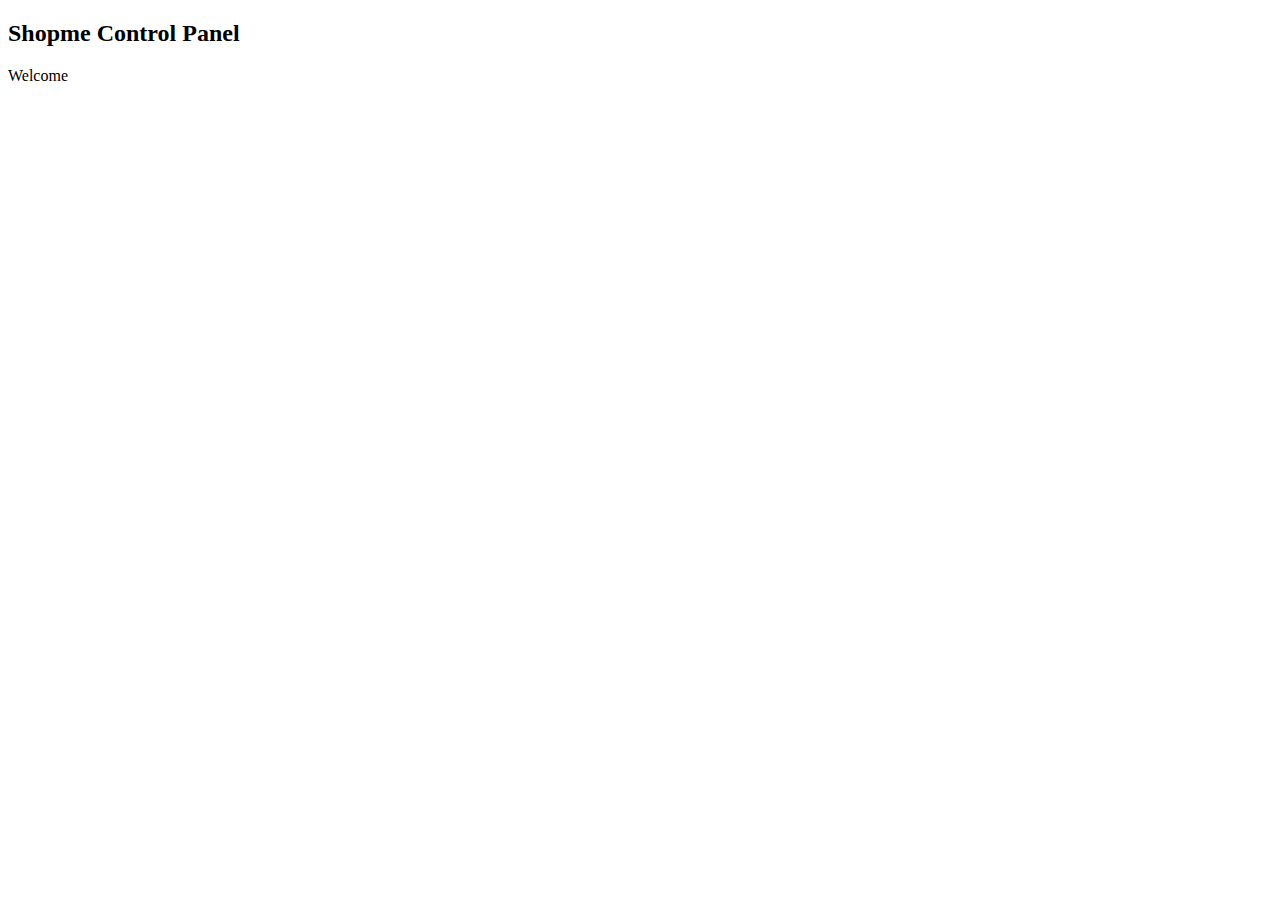
<file: ShopmeWebParent/ShopmeBackEnd/src/main/resources/templates/index.html>
<!DOCTYPE html>
<html xmlns:th="http://www.thymeleaf.org"
	xmlns:sec="https://www.thymeleaf.org/thymeleaf-extras-springsecurity5">

<head th:replace="fragments :: page_head('Home - Shopme Admin')" />
<body>
  <div class="container-fluid">
	<div th:replace="navigation :: menu"></div>
    
    <div>
      <h2>Shopme Control Panel</h2>
      Welcome
      <a th:href="@{/account}"
        sec:authentication="principal.fullname"></a>
       
        <span sec:authentication="principal.authorities"></span>
	</div>           
    <div th:replace="fragments :: footer"></div>
    
  </div>
 </body>
 </html>
</file>
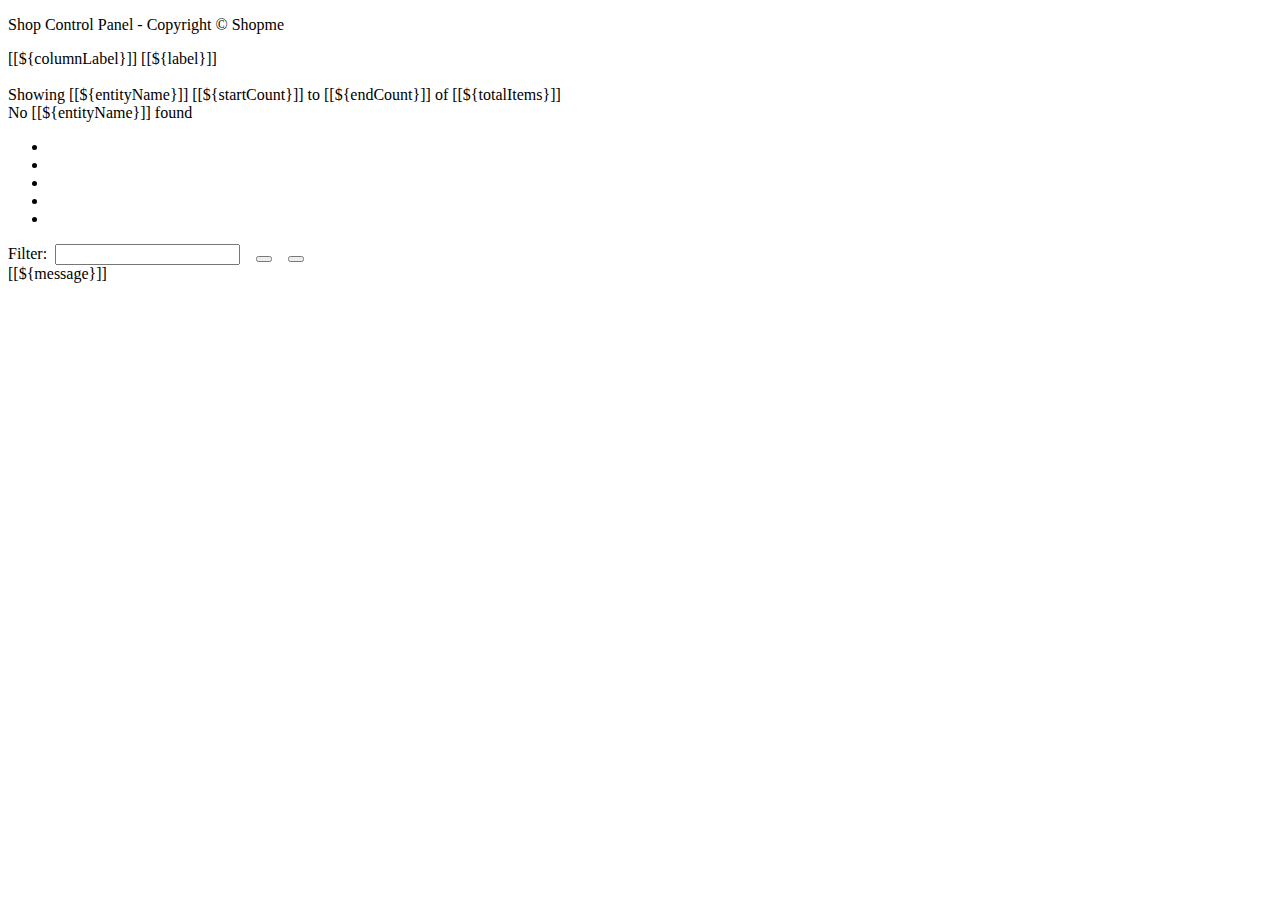
<file: ShopmeWebParent/ShopmeBackEnd/src/main/resources/templates/fragments.html>
<!DOCTYPE html>
<html xmlns:th="http://www.thymeleaf.org">
<head th:fragment="page_head(title)">
  <meta http-equiv="Content-Type" content="text/html; charset=UTF-8">
  <meta name="viewport" content="width=device-width, initial-scale=1.0, minimum-scale=1.0">
  <title>[[${title}]]</title>
  
  <link rel="stylesheet" type="text/css" th:href="@{/webjars/bootstrap/css/bootstrap.min.css}" />
  <link rel="stylesheet" type="text/css" th:href="@{/fontawesome/all.css}" />
  <link rel="stylesheet" type="text/css" th:href="@{/style.css}" />
  <script type="text/javascript" th:src="@{/webjars/jquery/jquery.min.js}" /> </script>
  <script type="text/javascript" th:src="@{/webjars/bootstrap/js/bootstrap.min.js}" /> </script>
  <script type="text/javascript" th:src="@{/js/common.js}" /> </script>
</head>
<body>

       <div th:fragment="footer" class="text-center m-3">
          <p>Shop Control Panel - Copyright &copy; Shopme</p>
       </div>
    
       <th th:fragment="column_link(moduleURL, fieldName, columnLabel, removeTag)" th:remove="${removeTag}">
      	  <a class="text-white"
      	     th:href="@{${moduleURL} + '/page/' + ${currentPage} + '?sortField=' + ${fieldName} + '&sortDir=' + ${sortField != fieldName ? sortDir : reverseSortDir} + ${keyword != null ? '&keyword=' + keyword : ''}}">
      	    [[${columnLabel}]]
      	  </a>
      	
      	  <span th:if="${sortField == fieldName}"
      	  		th:class="${sortDir == 'asc' ? 'fas fa-sort-up' : 'fas fa-sort-down'}">
      	  </span>
      </th>
      
      <a th:fragment="page_link(moduleUrl, pageNum, label)"
         class="page-link"
         th:href="@{${moduleURL} + '/page/' + ${pageNum} + '?sortField=' + ${sortField} + '&sortDir=' + ${sortDir} + ${keyword != null ? '&keyword=' + keyword: ''}}">[[${label}]]</a>
         
      <div th:fragment="user_photos" th:remove="tag">
         <span th:if="${user.photos == null}" class="fas fa-portrait fa-3x icon-silver"></span>
         <img th:if="${user.photos !=null}" th:src="@{${user.photosImagePath}}"
              style="width:100px" />
      </div>
      
      <div th:fragment="status(enabled, entityName, entityURL)" th:remove="tag">
        <a th:if="${enabled == true}" class="fas fa-check-circle fa-2x icon-green"
           th:href="@{${entityURL} + '/enabled/false'}"
           th:title="'Disable this ' + ${entityName}"
           ></a>
           
           <a th:if="${enabled == false}" class="fas fa-circle fa-2x icon-dark"
           th:href="@{${entityURL} + '/enabled/true'}"
           th:title="'Enable this ' + ${entityName}"
           ></a>
      </div>
      
      <!-- <div th:fragment="category_status" th:remove="tag">
        <a th:if="${cat.enabled == true}" class="fas fa-check-circle fa-2x icon-green"
           th:href="@{'/categories/' + ${cat.id} + '/enabled/false'}"
           title = "Disable this category"></a>
           
       <a th:if="${cat.enabled == false}" class="fas fa-circle fa-2x icon-dark"
         th:href="@{'/categories/' + ${cat.id} + '/enabled/true'}"
         title="Enable this category"></a>
         
      </div> -->
      
      <div th:fragment="edit(entityName, editURL)" th:remove="tag">
      	  <a class="fas fa-edit fa-2x icon-green" th:href="@{${editURL}}"
      	    th:title="'Edit this ' + ${entityName}"></a>
      </div>
      
      <div th:fragment="delete(entityName, entityId,  deleteURL, visible)" th:remove="tag">
      <th:block th:if="${visible}" >
      	<a class="fas fa-trash fa-2x icon-dark link-delete"
      	th:href="@{${deleteURL}}"
      	th:entityId="${entityId}"
      	th:titile="'Delete this ' + ${entityName}"></a>
      </th:block>
      </div>
      
     <!--  <div th:fragment="category_actions" th:remove="tag">
       	   <a class="fas fa-edit fa-2x icon-green" th:href="@{'/categories/edit/' + ${cat.id} + ${keyword != null ? '&keyword=' + keyword : ''}  }"
		                title="Edit this category"></a>
		              &nbsp;
          <th:block th:if="${cat.hasChildren == false}" >
           <a class="fas fa-trash fa-2x icon-dark link-delete" 
              th:href="@{'/categories/delete/' + ${cat.id}}"
              th:entityId="${cat.id}"
              title="Delete this category"></a>
          </th:block>
      </div> -->
      
    <div th:fragment="pagination(moduleURL, entityName)" th:remove="tag">
    <div class="text-center m-1" th:if="${totalItems > 0}">
      <span>Showing [[${entityName}]] [[${startCount}]] to [[${endCount}]] of [[${totalItems}]]</span>
    </div>
    <div class="text-center m-1" th:unless="${totalItems > 0}">
      <span>No [[${entityName}]] found</span>
    </div>
    <div th:if="${totalPages > 1}">
      <nav>
		  <ul class="pagination justify-content-center">
		    <li th:class="${currentPage > 1 ? 'page-item' : 'page-item disabled'}">
		        <a th:replace="fragments :: page_link(${moduleURL}, 1, 'First')"></a>
		    </li>
		    <li th:class="${currentPage > 1 ? 'page-item' : 'page-item disabled'}">
		       <a th:replace="fragments :: page_link(${moduleURL}, ${currentPage - 1}, 'Previous')"></a>
		    </li>
		    
		    <li th:class="${currentPage != i ? 'page-item': 'page-item active'}"
		        th:each="i : ${#numbers.sequence(1, totalPages)}">
		        <a th:replace="fragments :: page_link(${moduleURL}, ${i}, ${i})"></a>
		    </li>
		   
		    <li th:class="${currentPage < totalPages ? 'page-item' : 'page-item disabled'}">
		        <a th:replace="fragments :: page_link(${moduleURL}, ${currentPage + 1}, 'Next')"></a>
		    </li>
		    <li th:class="${currentPage < totalPages ? 'page-item' : 'page-item disabled'}">
		        <a th:replace="fragments :: page_link(${moduleURL}, ${totalPages}, 'Last')"></a>
		    </li>
		  </ul>
	    </nav>
      </div>
   </div>
   
   <div th:fragment="search_form_and_message(moduleURL)">
    <div>
       <form th:action="@{${moduleURL}}" class="form-inline m-3">
          <input type="hidden" name="sortField" th:value="${sortField}" />
          <input type="hidden" name="sortDir" th:value="${sortDir}" />
          
          Filter:&nbsp;
          <input type="search" name="keyword" th:value="${keyword}" class="form-control" required />
          &nbsp;&nbsp;
          <button type="submit" class="btn btn-primary">
          		<i class="fas fa-search"></i>
          </button>		
          &nbsp;&nbsp;
          <button type="button" class="btn btn-secondary" onclick="clearFilter()">
               <i class="fas fa-eraser"></i>
          </button>
        </form>
        
        <div th:if="${message !=null }" class="alert alert-success text-center">
           [[${message}]]
        </div>
    
      </div>
    </div>
      
</body>
</html>
</file>
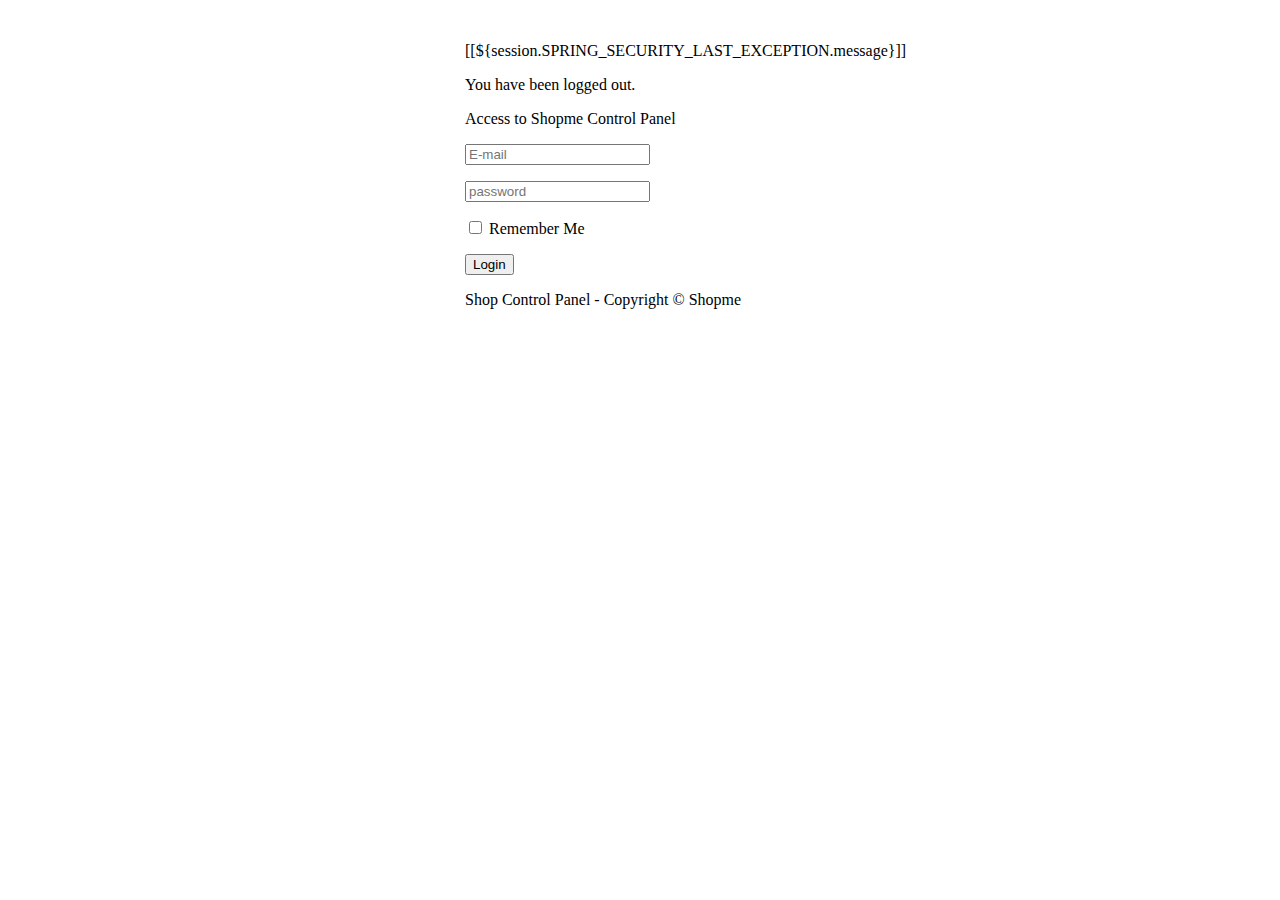
<file: ShopmeWebParent/ShopmeBackEnd/src/main/resources/templates/login.html>
<!DOCTYPE html>
<html xmlns:th="http://www.thymeleaf.org">
<head>
  <meta http-equiv="Content-Type" content="text/html; charset=UTF-8">
  <meta name="viewport" content="width=device-width, initial-scale=1.0, minimum-scale=1.0">
  <title>Login - Shopme Admin</title>
  
  <link rel="stylesheet" type="text/css" th:href="@{/webjars/bootstrap/css/bootstrap.min.css}" />
 
</head>
<body>
  <div class="container-fluid text-center">
	
    <div>
        <img th:src="@{/images/ShopmeAdminBig.png}" />
    </div>
    
    <form th:action="@{/login}" method="post" style="max-width: 350px; margin: 0 auto">
      <div th:if="${param.error}">
        <p class="text-danger">[[${session.SPRING_SECURITY_LAST_EXCEPTION.message}]]</p>
      </div>
      <div th:if="${param.logout}">
         <p class="text-warning">You have been logged out.</p>
      </div>
      
      
       <div class="border border-secondary rounded p-3" >
            <p>Access to Shopme Control Panel</P>
            <p>
                <input type="email" name="email" class="form-control" placeholder="E-mail" required />
            </p>
             <p>
                <input type="password" name="password" class="form-control" placeholder="password" required />
            </p>
            <p>
                <input type="checkbox" name="remember-me" />&nbsp;Remember Me
            </p>
            <p>
               <input type="submit" value="Login" class="btn btn-primary" />
            </p>
        <div>
    </form>
    <div>
      <p>Shop Control Panel - Copyright &copy; Shopme</p>
    </div>
  </div>
 </body>
 </html>
</file>
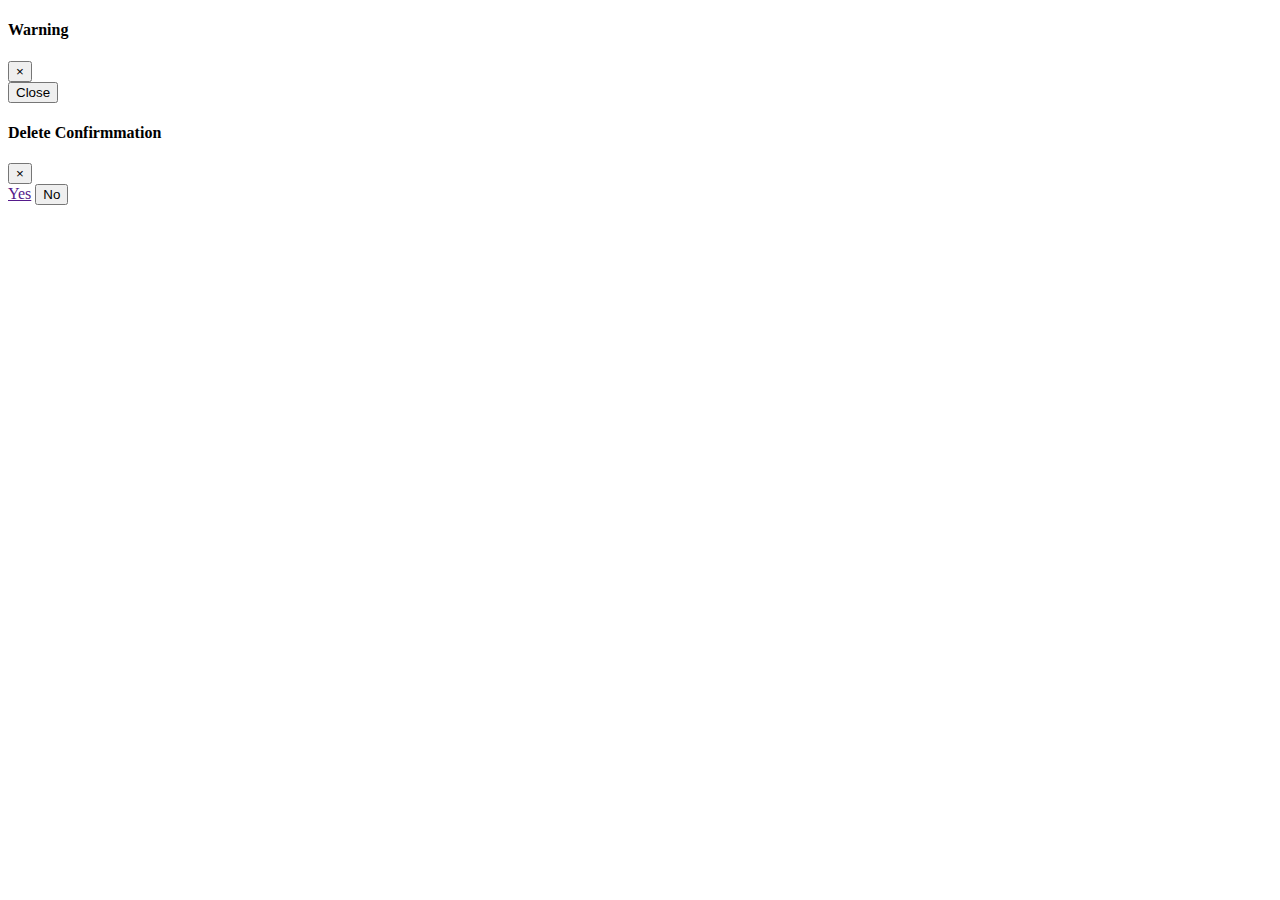
<file: ShopmeWebParent/ShopmeBackEnd/src/main/resources/templates/modal_fragments.html>
<!DOCTYPE html>
<html xmlns:th="http://www.thymeleaf.org">

<body>

  <div th:fragment="modal_dialog" class="modal fade text-center" id="modalDialog">
      <div class="modal-dialog">
        <div class="modal-content">
          <div class="modal-header">
            <h4 class="modal-title" id="modalTitle">Warning</h4>
            <button type="button" class="close" data-dismiss="modal">&times;</button>
          </div>
          
          <div class="modal-body">
            <span id="modalBody"></span>
          </div>
          
          <div class="modal-footer">
            <button type="button" class="btn btn-danger" data-dismiss="modal">Close</button>
          </div>
         
        </div>
      </div>
    </div>
      
    <div th:fragment="confirm_modal" class="modal fade text-center" id="confirmModal">
      <div class="modal-dialog">
        <div class="modal-content">
          <div class="modal-header">
            <h4 class="modal-title" id="modalTitle">Delete Confirmmation</h4>
            <button type="button" class="close" data-dismiss="modal">&times;</button>
          </div>
          
          <div class="modal-body">
            <span id="confirmText"></span>
          </div>
          
          <div class="modal-footer">
            <a class ="btn btn-success" href="" id="yesButton">Yes</a>
            <button type="button" class="btn btn-danger" data-dismiss="modal">No</button>
          </div>
         
        </div>
      </div>
    </div>  
</body>
</html>
</file>
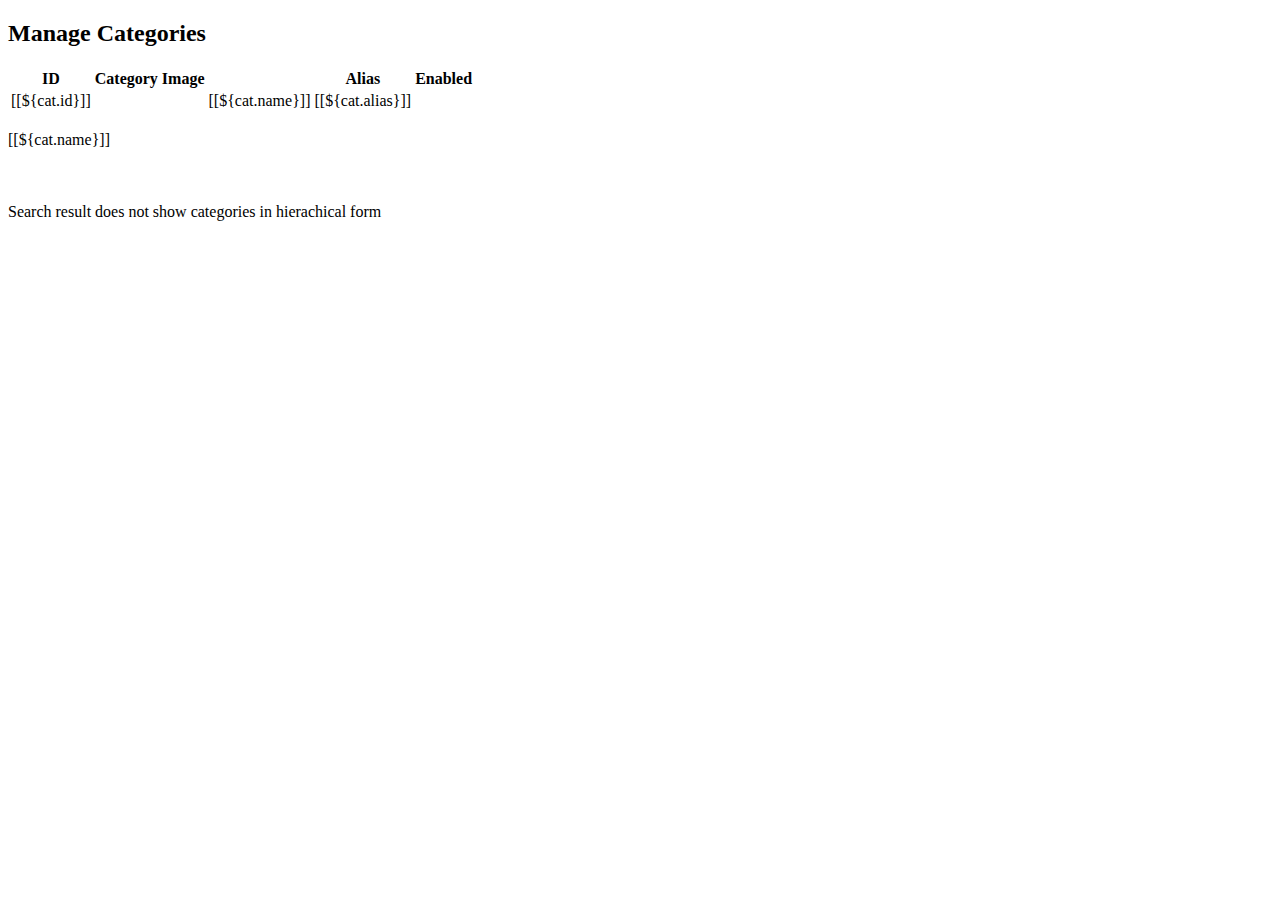
<file: ShopmeWebParent/ShopmeBackEnd/src/main/resources/templates/categories/category.html>
<!DOCTYPE html>
<html xmlns:th="http://www.thymeleaf.org">
<head th:replace="fragments :: page_head('Categories - Shopome Admin')" />
<body>
  <div class="container-fluid">
	<div th:replace="navigation :: menu"></div>
	
    <div>
      <h2>Manage Categories</h2>
      
      <a th:href="@{/categories/new}" class="fas fa-folder-plus fa-2x icon-dark mr-2"></a>
      <a th:href="@{/categories/export/csv}" class="fas fa-file-csv fa-2x icon-dark mr-2"></a> 
    </div>
    
        
  <div th:replace="fragments :: search_form_and_message('/categories/page/1')" ></div>
   
   <div class="full-details">
   		<table class="table table-bordered table-striped table-hover table-responsive-xl">
   			<thead class="thead-dark">
   			  <tr>
   			    <th>ID</th>
   			    <th>Category Image</th>
   			   <!--  <th> -->
   			    	<!-- <a class="text-white" th:href="@{'/categories/page/' + ${pageNum} + '?sortDir=' + ${reverseSortDir} + ${keyword != null ? '&keyword=' + keyword : ''} }">Category Name</a>
   			    	<span th:class="${reverseSortDir == 'desc' ? 'fas fa-sort-up' : 'fas fa-sort-down'}">
      	  			</span> -->
      	  			<th th:replace="fragments :: column_link('/categories', 'name', 'Category Name', 'none')" />
      	  		<!-- </th> -->	
   			    <th class="hideable-column">Alias</th>
   			    <th>Enabled</th>
   			    <th></th>
   			    </tr>
   			   </thead>
   			   <tbody>
   			   	<tr th:each="cat : ${listCategories}">
   			   	     <td>[[${cat.id}]]</td>
   			   	     <td>
   			   	     	<img th:src="@{${cat.imagePath}}" style="width:100px" class="img-fluid" />
   			   	     </td>
   			   	     <td>[[${cat.name}]]</td>
   			   	     <td class="hideable-column">[[${cat.alias}]]</td>
   			   	    <td>
                        <div th:replace="fragments :: status(${cat.enabled}, 'category', '/categories/' + ${cat.id})" /> 
                    </td>
            
		            <td>
   			   	      <div th:replace="fragments :: edit('category', '/categories/edit/' + ${cat.id})" />
   			   	      &nbsp;
                      <div th:replace="fragments :: delete('category', ${cat.id}, '/categories/delete/' + ${cat.id}, ${!cat.hasChildren})" />
   			   	    </td>
   			   	 </tr>
   			 </tbody>
   		</table>
   </div>
   
   <div class="less-details">
   	<div th:each="cat : ${listCategories}" class="row m-1">
   		<div class="col-4">
   			<img th:src="@{${cat.imagePath}}" style="width: 100px" class="img-fluid" />
   		</div>
   		<div class="col-8">
   		  <div>[[${cat.name}]]</div>
   		  <div class="mt-2">
   		  		<div th:replace="fragments :: status(${cat.enabled}, 'category', '/categories/' + ${cat.id})" /> 
   		  		&nbsp;
   		  		<div th:replace="fragments :: edit('category', '/categories/edit/' + ${cat.id})" />
   		  		&nbsp;
   		  		<div th:replace="fragments :: delete('category', ${cat.id}, '/categories/delete/' + ${cat.id}, ${!cat.hasChildren})" />
   		  </div>
   		 </div>
   		 <div>&nbsp;</div>
   		</div>
   	</div>
   
        
    <div th:if="${keyword != null}" class="text-center">
    	<span>Search result does not show categories in hierachical form</span>
    	<div th:replace="fragments :: pagination('/categories', 'categories')"></div>
    </div>   
    
    <th:block th:unless="${keyword != null}">
    <div th:replace="fragments :: pagination('/categories', 'top-level categories')"></div>
    </div>
        
    <div th:replace = "modal_fragments :: confirm_modal" />
        
    <div th:replace="fragments :: footer"></div>
    
  </div>
  <script th:src="@{/js/common_list.js}"></script>
  <script type="text/javascript">
  	moduleURL = "[[@{/categories}]]";
  	
  	$(document).ready(function() {
  	    $(".link-delete").on("click", function(e) {
  	      e.preventDefault();
  	      showDeleteConfirmModal($(this), 'category');
  	    });
  	});
  </script>
 
 </body>
 </html>
</file>
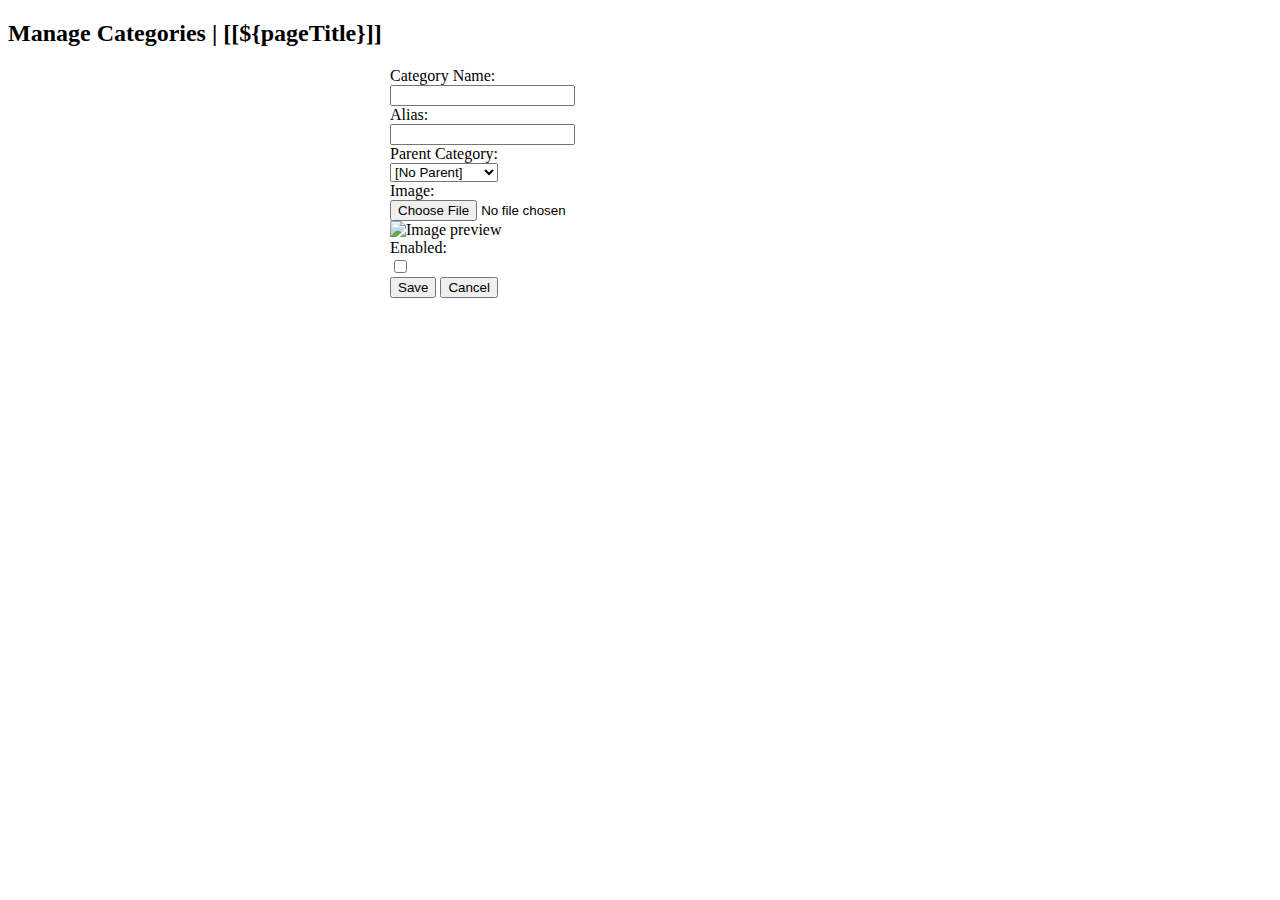
<file: ShopmeWebParent/ShopmeBackEnd/src/main/resources/templates/categories/category_form.html>
<!DOCTYPE html>
<html xmlns:th="http://www.thymeleaf.org">
<head th:replace="fragments :: page_head(${pageTitle})" />
<body>
  <div class="container-fluid">
	<div th:replace="navigation :: menu"></div>
	
    <div>
      <h2>Manage Categories | [[${pageTitle}]]</h2> 
    </div>
    
  <form th:action="@{/categories/save}" method="post" style="max-width:500px; margin: 0 auto"
    enctype="multipart/form-data"
    onsubmit="return checkUnique(this)"
    th:object="${category}">
    <input type="hidden" th:field="*{id}" />
    <div class="border border-secondary rounded p-3">
      <div class="form-group row">
        <label class="col-sm-4 col-form-label">Category Name:</label> 
        <div class="col-sm-8">
          <input type="text" class="form-control" th:field="*{name}" required  minlength="3" maxlength="128" />
        </div>
       </div>
       
       <div class="form-group row">
        <label class="col-sm-4 col-form-label">Alias:</label> 
        <div class="col-sm-8">
          <input type="text" class="form-control" th:field="*{alias}" required  minlength="2" maxlength="64" />
        </div>
       </div>
       
       <div class="form-group row">
        <label class="col-sm-4 col-form-label">Parent Category:</label> 
        <div class="col-sm-8">
          <select class="form-control" th:field="*{parent}">
            <option value="0">[No Parent]</option>
            
            <th:block th:each="cat : ${listCategories}">
            <option th:value="${cat.id}">[[${cat.name}]]</option>
            </th:block>
            
          </select>
        </div>
       </div>
       
       
       <div class="form-group row">
        <label class="col-sm-4 col-form-label">Image:</label> 
        <div class="col-sm-8">
          <input type="hidden" th:field="*{image}" />
          <input type="file" id="fileImage" name="fileImage" accept="image/png, image/jpeg" 
            th:required="${category.imagePath == null}"
            class="mb-2"/>
          <div class="mt-2">
            <img id="thumbnail" alt="Image preview" th:src="@{${category.imagePath}}"
              class="img-fluid" />
          </div>
        </div>
       </div>
       
    <div class="form-group row">
        <label class="col-sm-4 col-form-label">Enabled:</label> 
        <div class="col-sm-8">
          <input type="checkbox" th:field="*{enabled}" />
        </div>
       </div>
       
	   <div class="text-center">
	     <input type="submit" value="Save" class="btn btn-primary m-3" />
	     <input type="button" value="Cancel" class="btn btn-secondary" id="buttonCancel" />
	   </div>
   
   
       
	 </div>
	</form>
    
    <!-- <div class="modal fade text-center" id="modalDialog">
      <div class="modal-dialog">
        <div class="modal-content">
          <div class="modal-header">
            <h4 class="modal-title" id="modalTitle">Warning</h4>
            <button type="button" class="close" data-dismiss="modal">&times;</button>
          </div>
          
          <div class="modal-body">
            <span id="modalBody"></span>
          </div>
          
          <div class="modal-footer">
            <button type="button" class="btn btn-danger" data-dismiss="modal">Close</button>
          </div>
         
        </div>
      </div>
    </div> -->
    
    <div th:replace="modal_fragments :: modal_dialog"></div>
     
    <div th:replace="fragments :: footer"></div>
    
  </div>
  
 <script type="text/javascript">
   moduleURL = "[[@{/categories}]]";
 
   function checkUnique(form) {
     catId = $("#id").val();
     catName = $("#name").val();
     catAlias = $("#alias").val();
   
    csrfValue = $("input[name='_csrf']").val();
    
    url = "[[@{/categories/check_unique}]]";
    
    params = {id:catId, name:catName, alias:catAlias, _csrf: csrfValue };
    
    $.post(url, params, function(response) {
    console.log(response);
        if (response == "OK") {
          form.submit();
        } else if (response == "DuplicateName") {
          showWarningModal("There is another category having same name " + catName);
        } else if (response == "DuplicateAlias") {
           showWarningModal("There is another category having same alias " + catAlias);
        } else {
          showErrorModal("Unknown response from server");
        }
      }).fail(function() {
          showErrorModal("Could not connect to the server");
       });
     
    return false;
  }
  
 </script>
 <script th:src="@{/js/common_form.js}"></script>
 </body>
 </html>
</file>
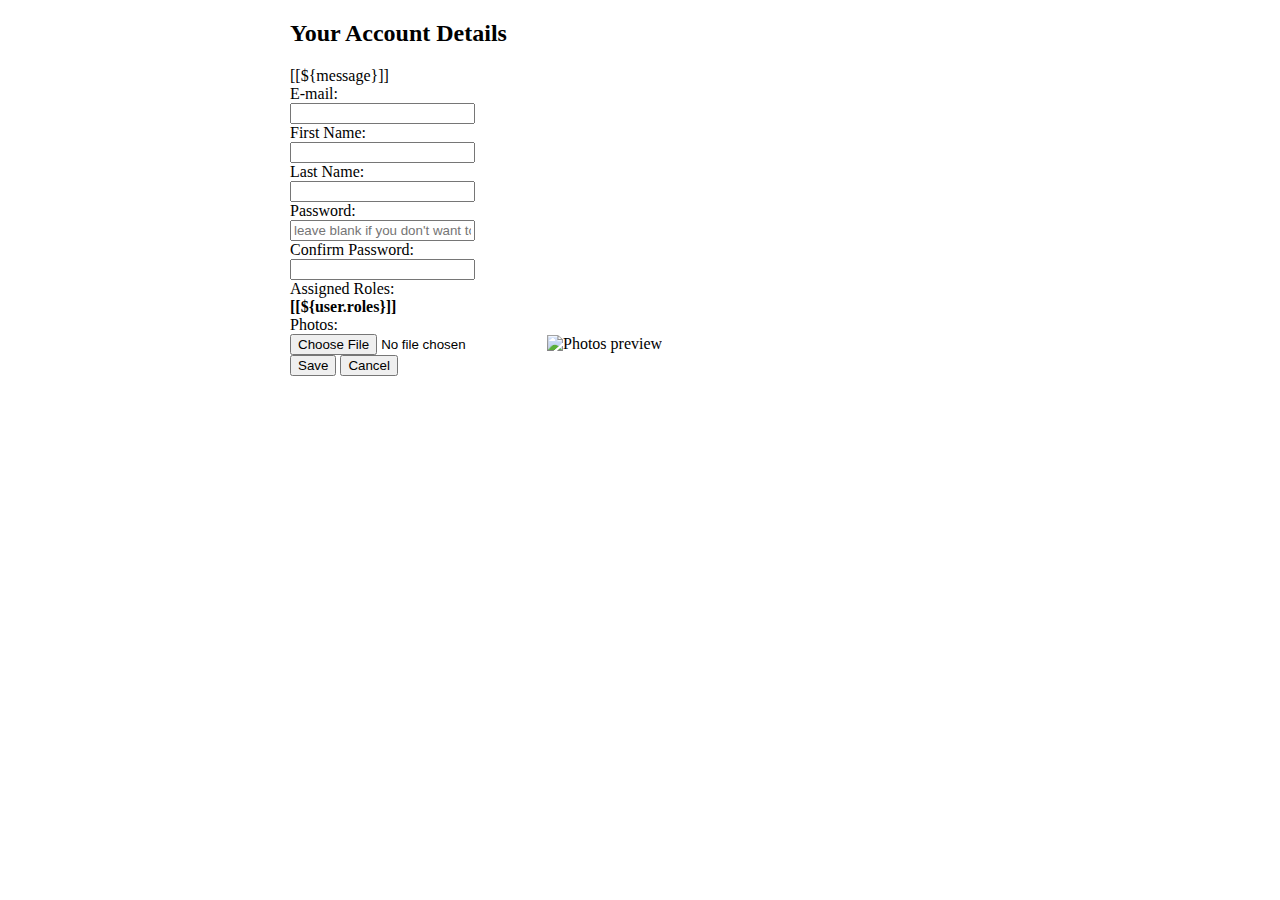
<file: ShopmeWebParent/ShopmeBackEnd/src/main/resources/templates/users/account_form.html>
<!DOCTYPE html>
<html xmlns:th="http://www.thymeleaf.org">
<head th:replace="fragments :: page_head('Your Account Details')" />
<body>
  <div class="container-fluid">
	<div th:replace="navigation :: menu"></div>
	
  <form th:action="@{/account/update}" method="post" style="max-width:700px; margin: 0 auto"
    enctype="multipart/form-data"
    th:object="${user}">
    <input type="hidden" th:field="*{id}" />
    
     <div class="text-center">
      <h2>Your Account Details</h2> 
    </div>
    
    <div th:if="${message !=null }" class="alert alert-success text-center">
      [[${message}]]
    </div>
    
    <div class="border border-secondary rounded p-3">
      <div class="form-group row">
        <label class="col-sm-4 col-form-label">E-mail:</label> 
        <div class="col-sm-8">
          <input type="email" class="form-control" th:field="*{email}" readonly="readonly" />
        </div>
       </div>
       
       <div class="form-group row">
        <label class="col-sm-4 col-form-label">First Name:</label> 
        <div class="col-sm-8">
          <input type="text" class="form-control" th:field="*{firstName}" required  minlength="2" maxlength="45" />
        </div>
       </div>
       
       <div class="form-group row">
        <label class="col-sm-4 col-form-label">Last Name:</label> 
        <div class="col-sm-8">
          <input type="text" class="form-control" th:field="*{lastName}" required  minlength="2" maxlength="45" />
        </div>
       </div>
       
       <div class="form-group row">
        <label class="col-sm-4 col-form-label">Password:</label> 
        <div class="col-sm-8">
        	<input type="password" th:field = "*{password}"
        	class="form-control" placeholder="leave blank if you don't want to change password"
        	minlength="8" maxlength="20"
        	oninput="checkPasswordMatch(document.getElementById('confirmPassword'))"
        	/>
        </div>
       </div>
       
        <div class="form-group row">
        <label class="col-sm-4 col-form-label">Confirm Password:</label> 
        <div class="col-sm-8">
        	<input type="password" id="confirmPassword"  
        	minlength="8" maxlength="20"
        	oninput="checkPasswordMatch(this)"
        	/>
        </div>
       </div>
       
        <div class="form-group row">
        <label class="col-sm-4 col-form-label">Assigned Roles:</label> 
        <div class="col-sm-8">
            <span><b>[[${user.roles}]]</b></span>
        </div>
       </div>
       
       <!-- <div class="form-group row">
        <label class="col-sm-4 col-form-label">Enabled:</label> 
        <div class="col-sm-8">
          <input type="checkbox" th:field="*{enabled}" />
        </div>
       </div>-->
       
       <div class="form-group row">
        <label class="col-sm-4 col-form-label">Photos:</label> 
        <div class="col-sm-8">
          <input type="hidden" th:field="*{photos}" />
          <input type="file" id="fileImage" name="image" accept="image/png, image/jpeg" class="mb-2"/>
          <img id="thumbnail" alt="Photos preview" th:src="@{${user.photosImagePath}}" 
            class="img-fluid" />
        </div>
       </div>
       
   
	   <div class="text-center">
	     <input type="submit" value="Save" class="btn btn-primary m-3" />
	     <input type="button" value="Cancel" class="btn btn-secondary" id="buttonCancel" />
	   </div>
   
	 </div>
	</form>
    
    <div th:replace="fragments :: footer"></div>
    
  </div>
  
  <script type="text/javascript">
   moduleUrl = "[[@{/}]]";
   
   function checkPasswordMatch(confirmPassword) {
	  if (confirmPassword.value != $("#password").val()) {
		  confirmPassword.setCustomValidity("Password do not match!");
	  } else {
		confirmPassword.setCustomValidity("");
	}
   }
 </script>
 <script th:src="@{/js/common_form.js}"></script>
 
 </body>
 </html>
</file>
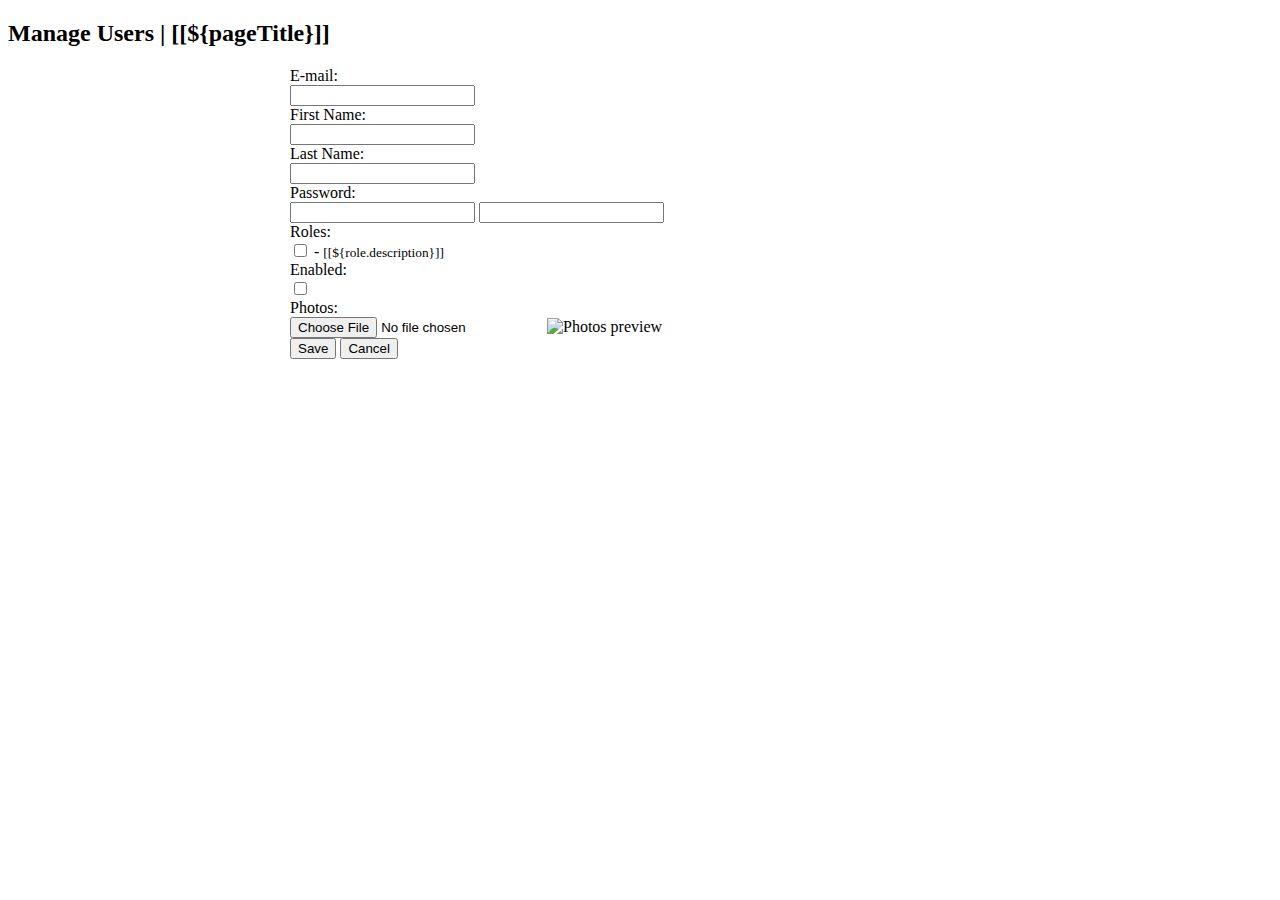
<file: ShopmeWebParent/ShopmeBackEnd/src/main/resources/templates/users/user_form.html>
<!DOCTYPE html>
<html xmlns:th="http://www.thymeleaf.org">
<head th:replace="fragments :: page_head(${pageTitle})" />
<body>
  <div class="container-fluid">
	<div th:replace="navigation :: menu"></div>
	
    <div>
      <h2>Manage Users | [[${pageTitle}]]</h2> 
    </div>
    
  <form th:action="@{/users/save}" method="post" style="max-width:700px; margin: 0 auto"
    enctype="multipart/form-data"
    th:object="${user}" onsubmit = "return checkEmailUnique(this);">
    <input type="hidden" th:field="*{id}" />
    <div class="border border-secondary rounded p-3">
      <div class="form-group row">
        <label class="col-sm-4 col-form-label">E-mail:</label> 
        <div class="col-sm-8">
          <input type="email" class="form-control" th:field="*{email}" required  minlength="8" maxlength="128" />
        </div>
       </div>
       
       <div class="form-group row">
        <label class="col-sm-4 col-form-label">First Name:</label> 
        <div class="col-sm-8">
          <input type="text" class="form-control" th:field="*{firstName}" required  minlength="2" maxlength="45" />
        </div>
       </div>
       
       <div class="form-group row">
        <label class="col-sm-4 col-form-label">Last Name:</label> 
        <div class="col-sm-8">
          <input type="text" class="form-control" th:field="*{lastName}" required  minlength="2" maxlength="45" />
        </div>
       </div>
       
       <div class="form-group row">
        <label class="col-sm-4 col-form-label">Password:</label> 
        <div class="col-sm-8">
          <input th:if="${user.id == null}" type="password" class="form-control" 
          th:field="*{password}" required  minlength="8" maxlength="20" />
          
           <input th:if="${user.id != null}" type="password" class="form-control" 
          th:field="*{password}" minlength="8" maxlength="20" />
        </div>
       </div>
       
        <div class="form-group row">
        <label class="col-sm-4 col-form-label">Roles:</label> 
        <div class="col-sm-8">
           <th:block th:each="role :${listRoles}">
           <input type="checkbox" th:field="*{roles}"
             th:text="${role.name}"
             th:value="${role.id}"
             class="m-2"
             />
             - <small>[[${role.description}]]</small>
             <br/>
           </th:block>
        </div>
       </div>
       
        <div class="form-group row">
        <label class="col-sm-4 col-form-label">Enabled:</label> 
        <div class="col-sm-8">
          <input type="checkbox" th:field="*{enabled}" />
        </div>
       </div>
       
       <div class="form-group row">
        <label class="col-sm-4 col-form-label">Photos:</label> 
        <div class="col-sm-8">
          <input type="hidden" th:field="*{photos}" />
          <input type="file" id="fileImage" name="image" accept="image/png, image/jpeg" class="mb-2"/>
          <img id="thumbnail" alt="Photos preview" th:src="@{${user.photosImagePath}}" 
            class="img-fluid" />
        </div>
       </div>
       
   
	   <div class="text-center">
	     <input type="submit" value="Save" class="btn btn-primary m-3" />
	     <input type="button" value="Cancel" class="btn btn-secondary" id="buttonCancel" />
	   </div>
   
	 </div>
	</form>
    
   <!--  <div class="modal fade text-center" id="modalDialog">
      <div class="modal-dialog">
        <div class="modal-content">
          <div class="modal-header">
            <h4 class="modal-title" id="modalTitle">Warning</h4>
            <button type="button" class="close" data-dismiss="modal">&times;</button>
          </div>
          
          <div class="modal-body">
            <span id="modalBody"></span>
          </div>
          
          <div class="modal-footer">
            <button type="button" class="btn btn-danger" data-dismiss="modal">Close</button>
          </div>
         
        </div>
      </div>
    </div> -->
    
    <div th:replace="modal_fragments :: modal_dialog"></div>
    
    <div th:replace="fragments :: footer"></div>
    
  </div>
  
   <script type="text/javascript">
   moduleURL = "[[@{/users}]]";
      
   function checkEmailUnique(form) {
	url = "[[@{/users/check_email}]]";
	userEmail = $("#email").val();
	userId = $("#id").val();
	csrfValue = $("input[name='_csrf']").val();
	
	params = {id:userId, email: userEmail, _csrf: csrfValue};
	
	
	$.post(url, params, function(response) {
		if (response == "OK") {
			form.submit();
		} else if (response == "Duplicated") {
			showWarningModal("Warning", "There is another user having the email " + userEmail);
		}  else {
			showErrorModal("Error", "Unknown response from server");
		}
		
		
	}).fail(function() {
		showModalDialog("Error", "Could not connect to the server");
	});
	
	return false;
   }


 </script>
 <script th:src="@{/js/common_form.js}"></script>
 </body>
 </html>
</file>
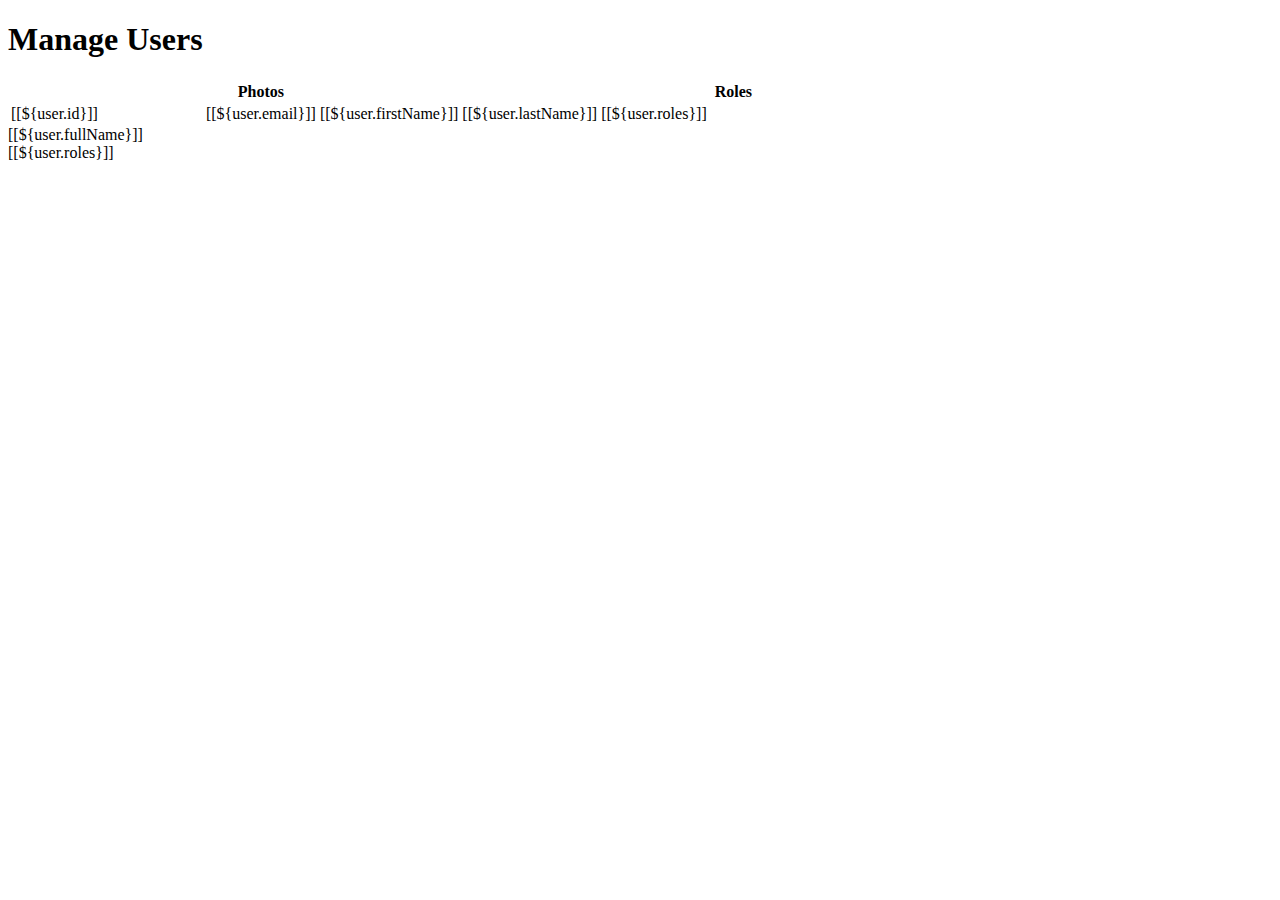
<file: ShopmeWebParent/ShopmeBackEnd/src/main/resources/templates/users/users.html>
<!DOCTYPE html>
<html xmlns:th="http://www.thymeleaf.org">
<head th:replace="fragments :: page_head('Users - Shopme Admin')" />
<body>
  <div class="container-fluid">
	<div th:replace="navigation :: menu"></div>
    <div>
      <h1>Manage Users</h1>
      <a th:href="@{/users/new}" class="fas fa-user-plus fa-2x icon-dark mr-2"></a>
      <!--&nbsp; |&nbsp;-->
      <!--<a th:href="@{/users/export/excel}" class="fas fa-file-csv fa-2x icon-dark mr-2"></a>-->
      <a th:href="@{/users/export/excel}" class="fas fa-file-excel fa-2x icon-dark mr-2"></a>
      <!--<a th:href="@{/users/export/excel}" class="fas fa-file-pdf fa-2x icon-dark mr-2"></a>-->
    </div>
     
  <!--   <div th:if="${message !=null }" class="alert alert-success text-center">
      [[${message}]]
    </div> -->
    
   <div th:replace="fragments :: search_form_and_message('/users/page/1')" ></div>
    
    <div class="full-details"> 
      <table class="table table-bordered table-striped table-hover table-responsive-xl">
        <thead class="thead-dark">
          <tr>
            <th class="hideable-column">
              <th th:replace="fragments :: column_link('/users', 'id', 'User ID', 'tag')" />
            </th>
	          <!-- <th>
	          	  <a th:if="${sortField != 'id'}" class="text-white"
	          	     th:href="@{'/users/page/' + ${currentPage} + '?sortField=id&sortDir=' + ${sortDir} + ${keyword != null ? '&keyword=' + keyword : ''}}">
	          	     User ID
	          	  </a>
	          	  <a th:if="${sortField == 'id'}" class="text-white"
	          	     th:href="@{'/users/page/' + ${currentPage} + '?sortField=id&sortDir=' + ${reverseSortDir} + ${keyword != null ? '&keyword=' + keyword : ''}}">
	          	     User ID
	          	  </a>
	          	  <span th:if="${sortField == 'id'}" class="text-white"
	          	  		th:class="${sortDir == 'asc' ? 'fas fa-sort-up' : 'fas fa-sort-down'}"
	          	  </span>
	          </th>-->
	          <th>Photos</th>
	          <!--<th>E-mail</th>-->
	          <th class="hideable-column">
	          <th th:replace="fragments :: column_link('/users', 'email', 'E-mail', 'tag')" />
	          </th>
	          <th th:replace="fragments :: column_link('/users', 'firstName', 'First Name', 'none')" />
	          <th th:replace="fragments :: column_link('/users', 'lastName', 'Last Name', 'none')" />
	          
	          <!--<th>
	          	  <a th:if="${sortField != 'firstName'}" class="text-white"
	          	     th:href="@{'/users/page/' + ${currentPage} + '?sortField=firstName&sortDir=' + ${sortDir} + ${keyword != null ? '&keyword=' + keyword : ''} }">
	          	     First Name
	          	  </a>
	          	  <a th:if="${sortField == 'firstName'}" class="text-white"
	          	     th:href="@{'/users/page/' + ${currentPage} + '?sortField=firstName&sortDir=' + ${reverseSortDir} + ${keyword != null ? '&keyword=' + keyword : ''} }">
	          	     First Name
	          	  </a>
	          	  <span th:if="${sortField == 'firstName'}" class="text-white"
	          	  		th:class="${sortDir == 'asc' ? 'fas fa-sort-up' : 'fas fa-sort-down'}"
	          	  </span>
	          </th>-->
	          
	          
	          <!--<th>Last Name</th>-->
	          <th>Roles</th>
	          <!--<th>Enabled</th>-->
	          <th th:replace="fragments :: column_link('/users', 'enabled', 'Enabled', 'none')" />
	          <th></th>
          </tr>
        </thead>
        <tbody>
          <tr th:each="user : ${listUsers}">
            <td class="hideable-column">[[${user.id}]]</td>
            <td>
              <span th:if="${user.photos == null}" class="fas fa-portrait fa-3x icon-silver"></span>
              <img th:if="${user.photos != null}" th:src="@{${user.photosImagePath}}"
                  style="width: 100px" />
            </td>
            <td class="hideable-column">[[${user.email}]]</td> 
            <td>[[${user.firstName}]]</td>
            <td>[[${user.lastName}]]</td>
            <td>[[${user.roles}]]</td>
           
            <td>
             <!-- <a th:if="${user.enabled == true}" class="fas fa-check-circle fa-2x icon-green"
              th:href="@{'/users/' + ${user.id} + '/enabled/false'}"
              title="Disable this user"
              ></a>
             <a th:if="${user.enabled == false}" class="fas fa-circle fa-2x icon-dark"
              th:href="@{'/users/' + ${user.id} + '/enabled/true'}"
              title="Enable this user"
              ></a> -->
                <div th:replace="fragments :: status(${user.enabled}, 'user', '/users/' + ${user.id})" />
             </td>
             <td>
                <div th:replace="fragments :: edit('user', '/users/edit/' + ${user.id})" />
                &nbsp;
                <div th:replace="fragments :: delete('user', ${user.id}, '/users/delete/' + ${user.id}, true)" />
             </td>
            
            <!-- <td>
              <a class="fas fa-edit fa-2x icon-green" th:href="@{'/users/edit/' + ${user.id}}"
                title="Edit this user"></a>
              &nbsp;
              <a class="fas fa-trash fa-2x icon-dark link-delete" 
                 th:href="@{'/users/delete/' + ${user.id}}"
                 th:userId="${user.id}"
                 title="Delete this user"></a>
            </td> -->
            
        </tbody>
      </table>
    </div>
    
    <div class="less-details">
    	<div th:each="user : ${listUsers}" class="row m-1">
    		<div class="col-4">
    			<div th:replace="fragments :: user_photos" />
    		</div>
    		<div class="col-8">
    			<div>[[${user.fullName}]]</div>
    			<div>[[${user.roles}]]</div>
    			<div class="mt-2">
    				<div th:replace="fragments :: status(${user.enabled}, 'user', '/users/' + ${user.id})" />
    				&nbsp;
    				<div th:replace="fragments :: edit('user', '/users/edit/' + ${user.id})" />
    				&nbsp;
    				<div th:replace="fragments :: delete('user', ${user.id}, '/users/delete/' + ${user.id}, true)" />
    				<!-- <div th:replace="fragments :: user_actions" /> -->
    			</div>
    		</div>
    		<div>&nbsp;</div>
    	</div>
    </div>
    
   <div th:replace="fragments :: pagination('/users', 'users')"></div>
    
   <div th:replace="modal_fragments :: confirm_modal "></div>
    
   <div th:replace="fragments :: footer"></div>
    
    <script type="text/javascript">
       $(document).ready(function() {
	     $(".link-delete").on("click", function(e) {
		   e.preventDefault();
		   link = $(this);
		   //alert($(this).attr("href"));
		   userId = link.attr("userId");
		   $("#yesButton").attr("href", link.attr("href"));
		   $("#confirmText").text("Are you sure you want to delete this user ID " + userId + "?"); 
		   $("#confirmModal").modal();
	   });
     });
     
     function clearFilter() {
		window.location = "[[@{/users}]]";
     }
     
    </script>
  </div>
 </body>
 </html>
</file>
